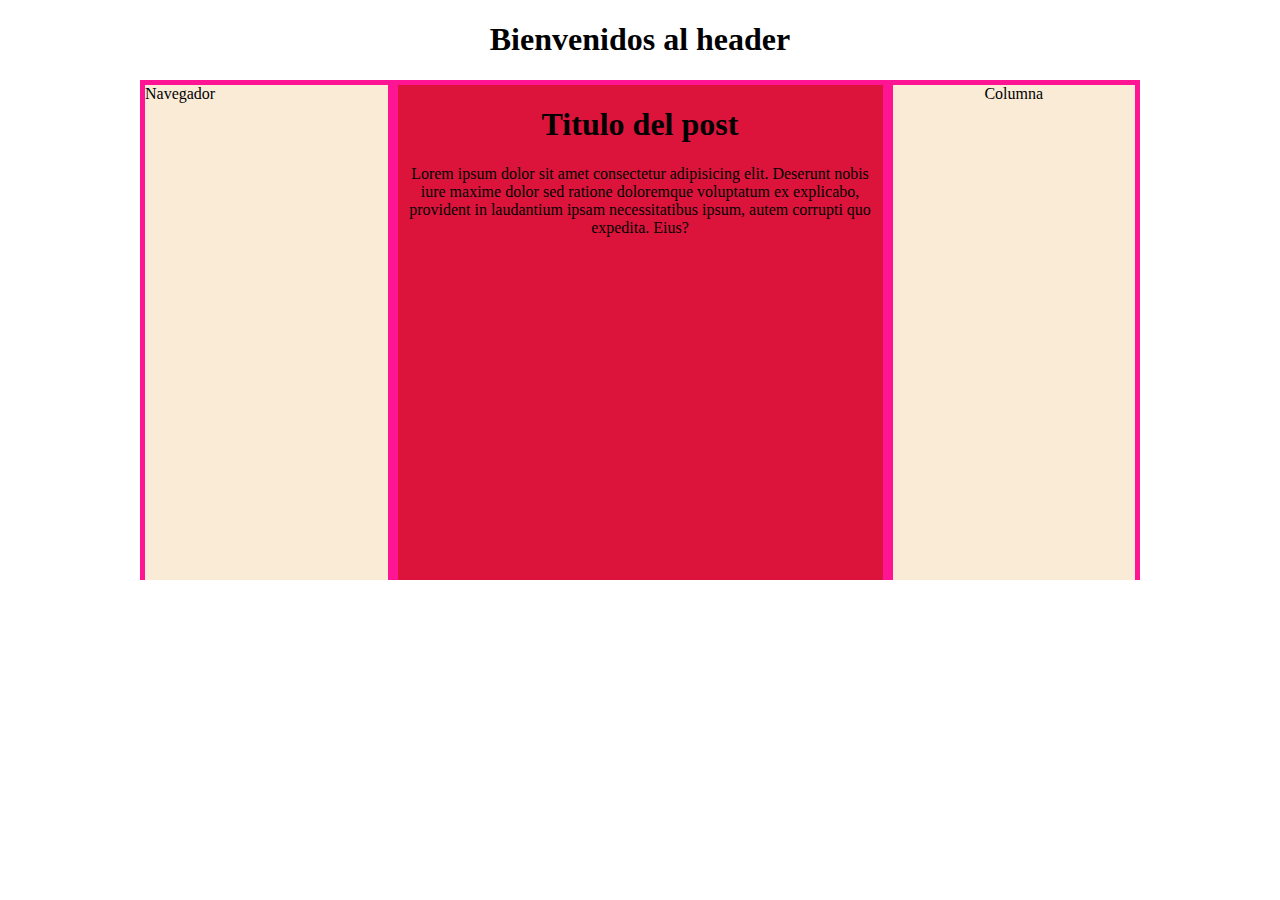
<file: TallerFlexBox/Jossi/Cuarto/index.html>
<!DOCTYPE html>
<html lang="en">
<head>
    <meta charset="UTF-8">
    <meta name="viewport" content="width=device-width, initial-scale=1.0">
    <title>Document</title>
    <link rel="stylesheet" href="estilos.css">
</head>
<body>

<h1 style="text-align: center;">Bienvenidos al header</h1>
<div class="container" >
    <div class="item-1">Navegador</div>
    <div class="item-2">
        <h1>
            Titulo del post
        </h1>


        <p>Lorem ipsum dolor sit amet consectetur adipisicing elit. Deserunt nobis iure maxime dolor sed ratione doloremque voluptatum ex explicabo, provident in laudantium ipsam necessitatibus ipsum, autem corrupti quo expedita. Eius?</p>
    </div>
    <div class="item-3">Columna</div>
</div>
</body>
</html>
</file>
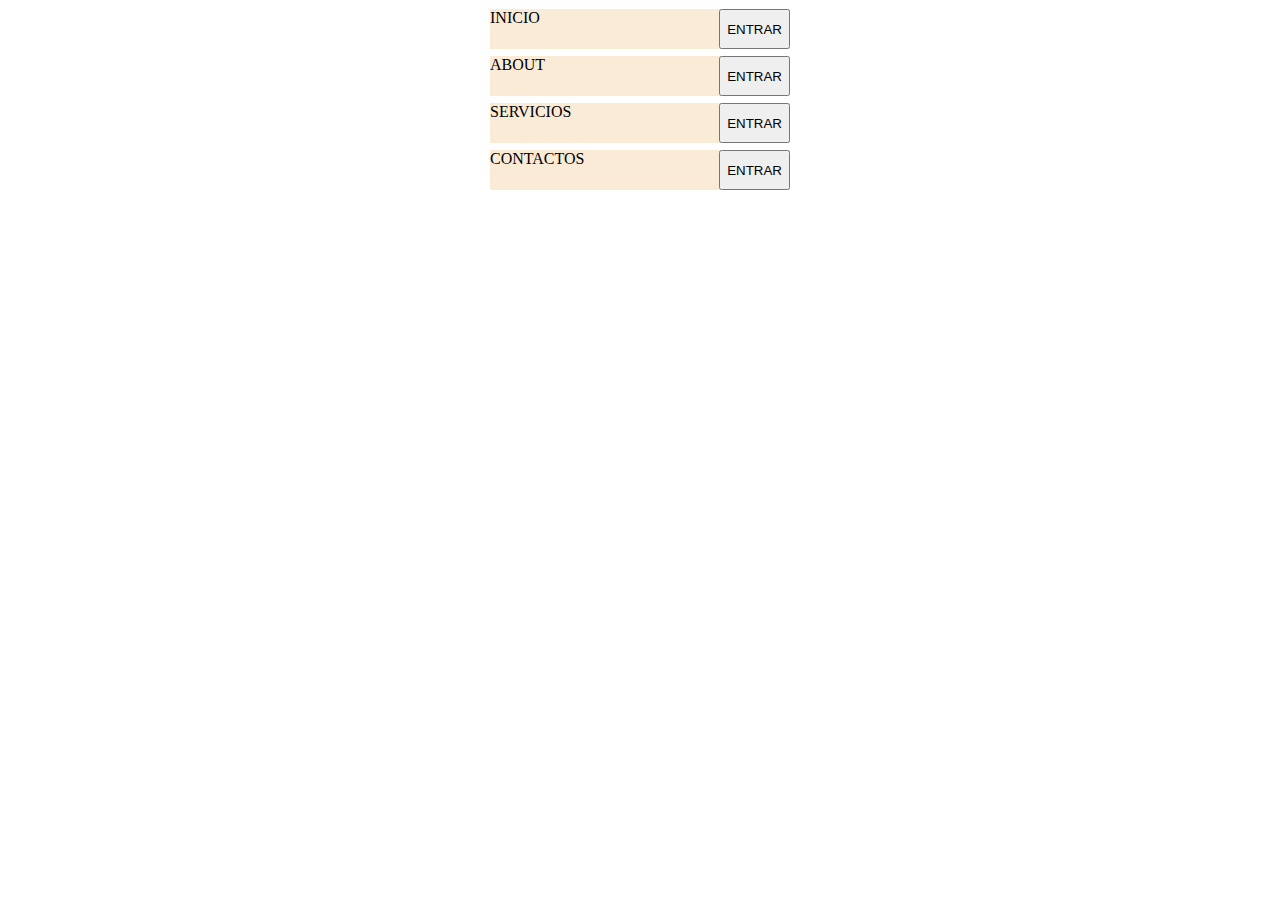
<file: TallerFlexBox/Jossi/Primero/index.html>
<!DOCTYPE html>
<html lang="en">
<head>
    <meta charset="UTF-8">
    <meta name="viewport" content="width=device-width, initial-scale=1.0">
    <title>FlexBlox</title>
<link rel="stylesheet" href="estilos.css">  
</head>
<body>
    
    <div class="container-1 " >
        <div class ="item-1" >INICIO
        </div>
      <button>ENTRAR</button>
      
    </div>
    <div class="container-2">
        <div class="item-1">ABOUT</div>
        <button>ENTRAR</button>
     </div>
     <div class="container-3">
        <div class="item-1">SERVICIOS</div>
        <button>ENTRAR</button>
    </div>
    <div class="container-4">
        <div class="item-1">CONTACTOS</div>
        <button >ENTRAR</button>

    </div>

</body>
</html>
</file>
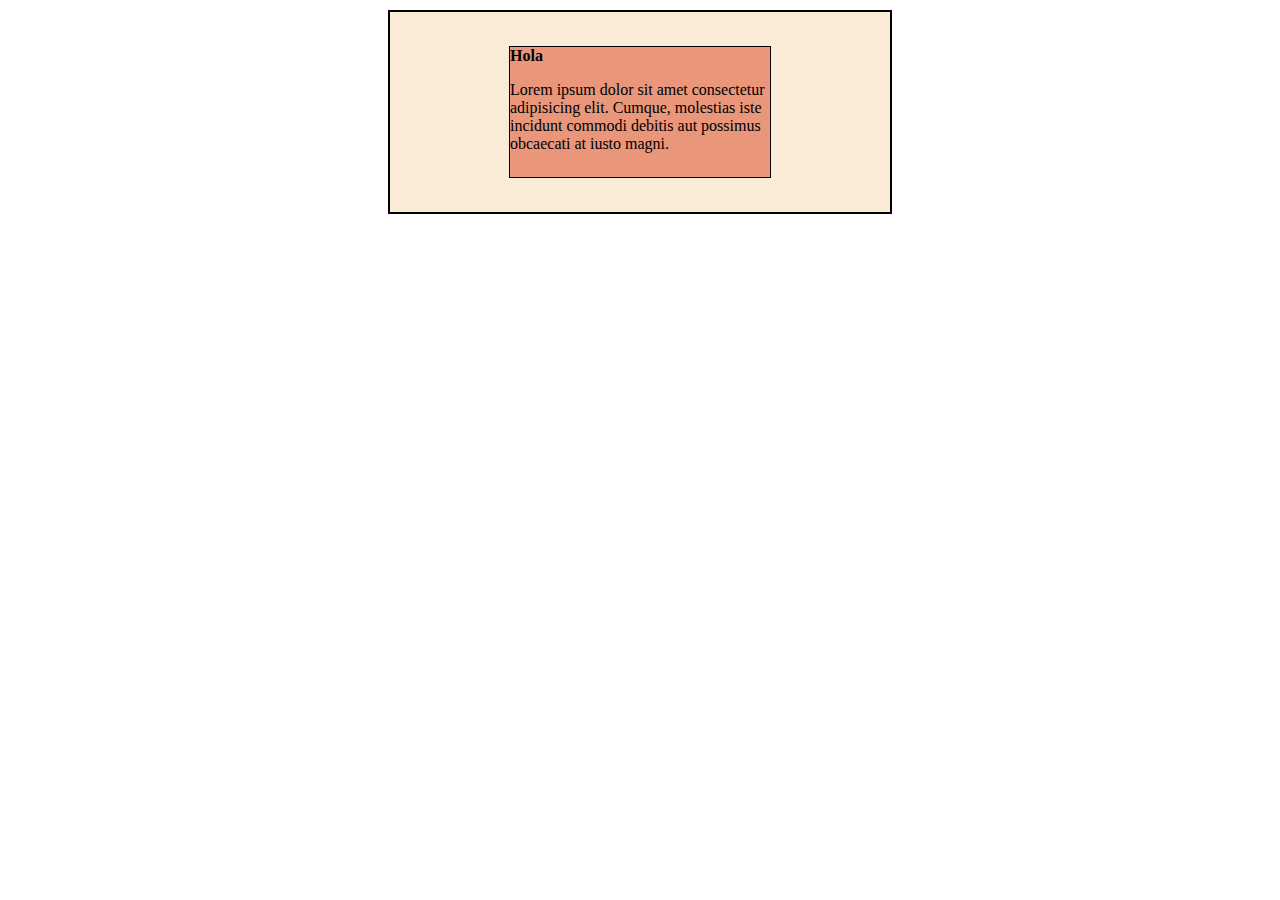
<file: TallerFlexBox/Jossi/Segundo/index.html>
<!DOCTYPE html>
<html lang="en">
<head>
    <meta charset="UTF-8">
    <meta name="viewport" content="width=device-width, initial-scale=1.0">
    <title>Document</title>
    <link rel="stylesheet" href="estilos.css">
</head>
<body>
   <div class="container">
    <div class ="item-1" >
               
          <b>Hola</b>
        <p >Lorem ipsum dolor sit amet consectetur adipisicing elit. Cumque, molestias iste incidunt commodi debitis aut possimus obcaecati at iusto magni.</p>
    </div>
   </div>
    
</body>
</html>
</file>
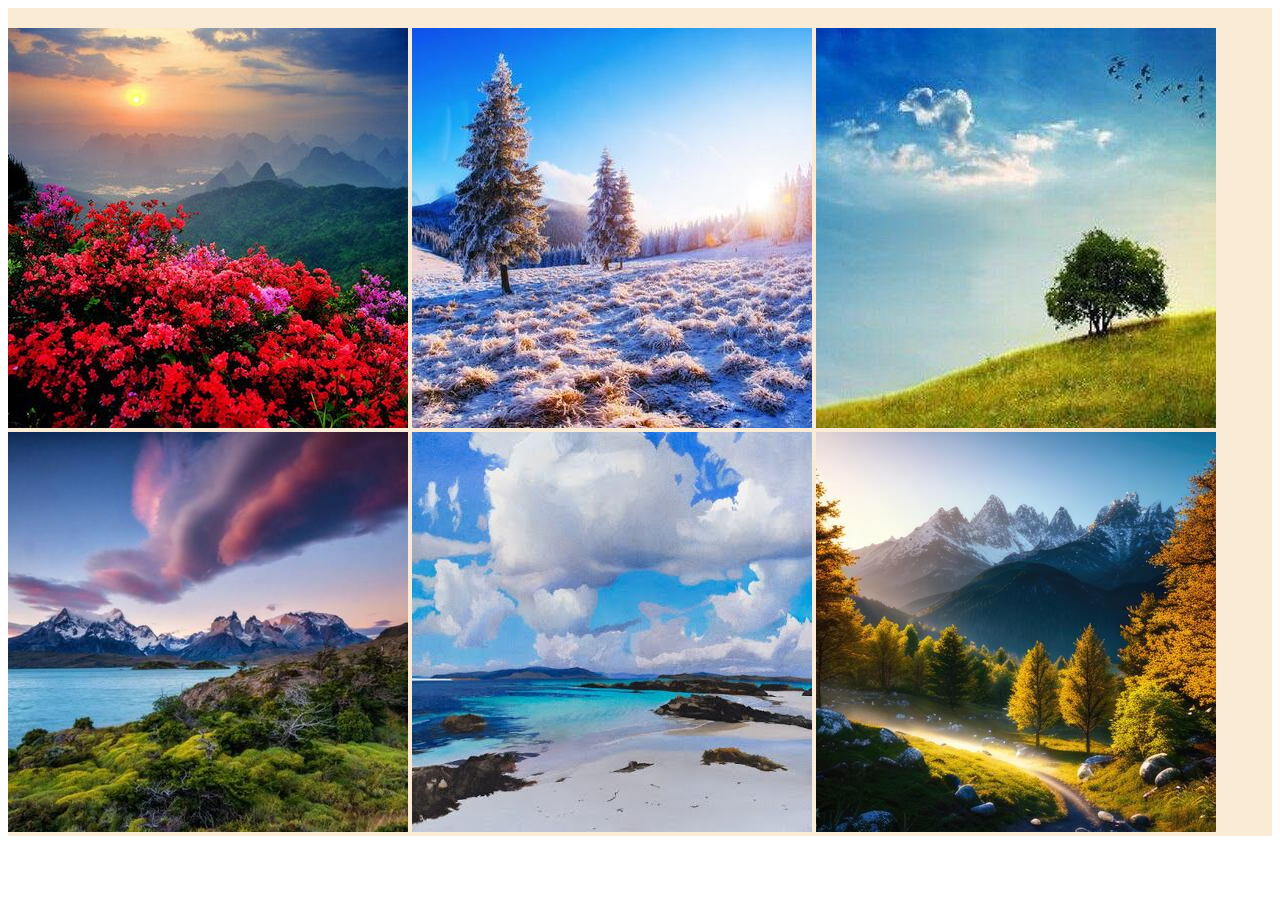
<file: TallerFlexBox/Jossi/Tercero/index.html>
<!DOCTYPE html>
<html lang="en">
<head>
    <meta charset="UTF-8">
    <meta name="viewport" content="width=device-width, initial-scale=1.0">
    <title>Document</title>
    <link rel="stylesheet" href="estilos.css">
</head>
<body>
     <div class="container">
        <img src="./Img/d71279acdfb9f6f2b1d587eb15fbf96e.jpg" alt="foto">
        <img src="./Img/segunda imagen.jpg" alt="foto">
        <img src="./Img/tercera.jpeg" alt="foto">
        <img src="./Img/cuarta.jpg" alt="foto">
        <img src="./Img/quinta.jpg" alt="foto">
        <img src="./Img/sexta.jpg" alt="foto">

     </div>
</body>
</html>
</file>
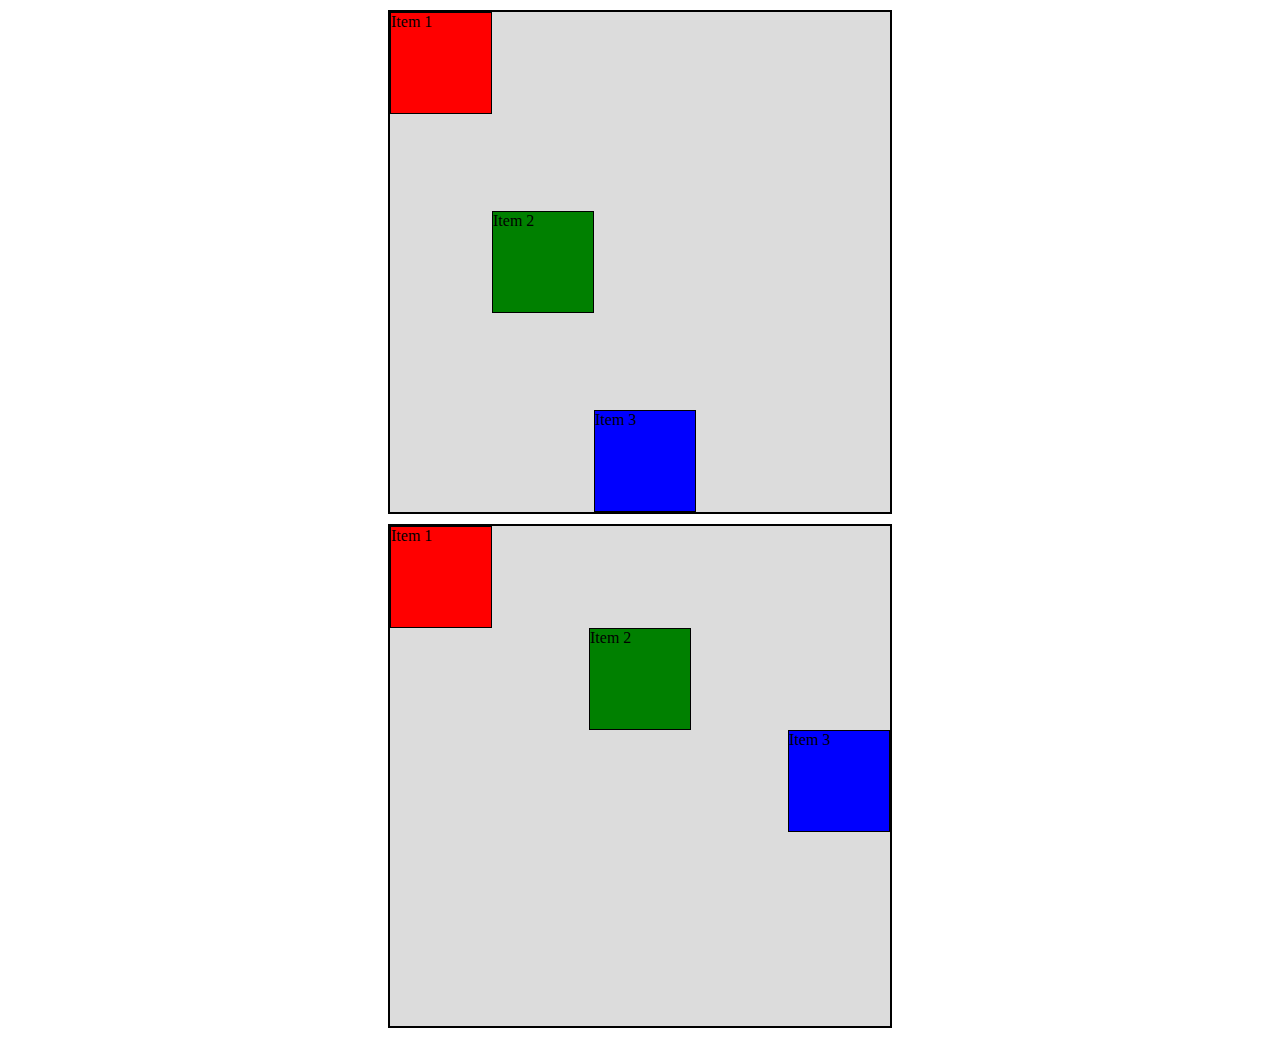
<file: FlexBox/idex.html>
<!DOCTYPE html>
<html lang="en">
<head>
    <meta charset="UTF-8">
    <meta name="viewport" content="width=device-width, initial-scale=1.0">
    <title>FlexBox</title>
    <link rel="stylesheet" href="estilos.css">
</head>
<body>
    <div class="container-1">
        <div class="item-1">Item 1</div>
        <div class="item-2">Item 2</div>
        <div class="item-3">Item 3</div>
      
    </div>
    <div class="container-2">
        <div class="item-1">Item 1</div>
        <div class="item-2">Item 2</div>
        <div class="item-3">Item 3</div>
      
    </div>
</body>
</html>
</file>
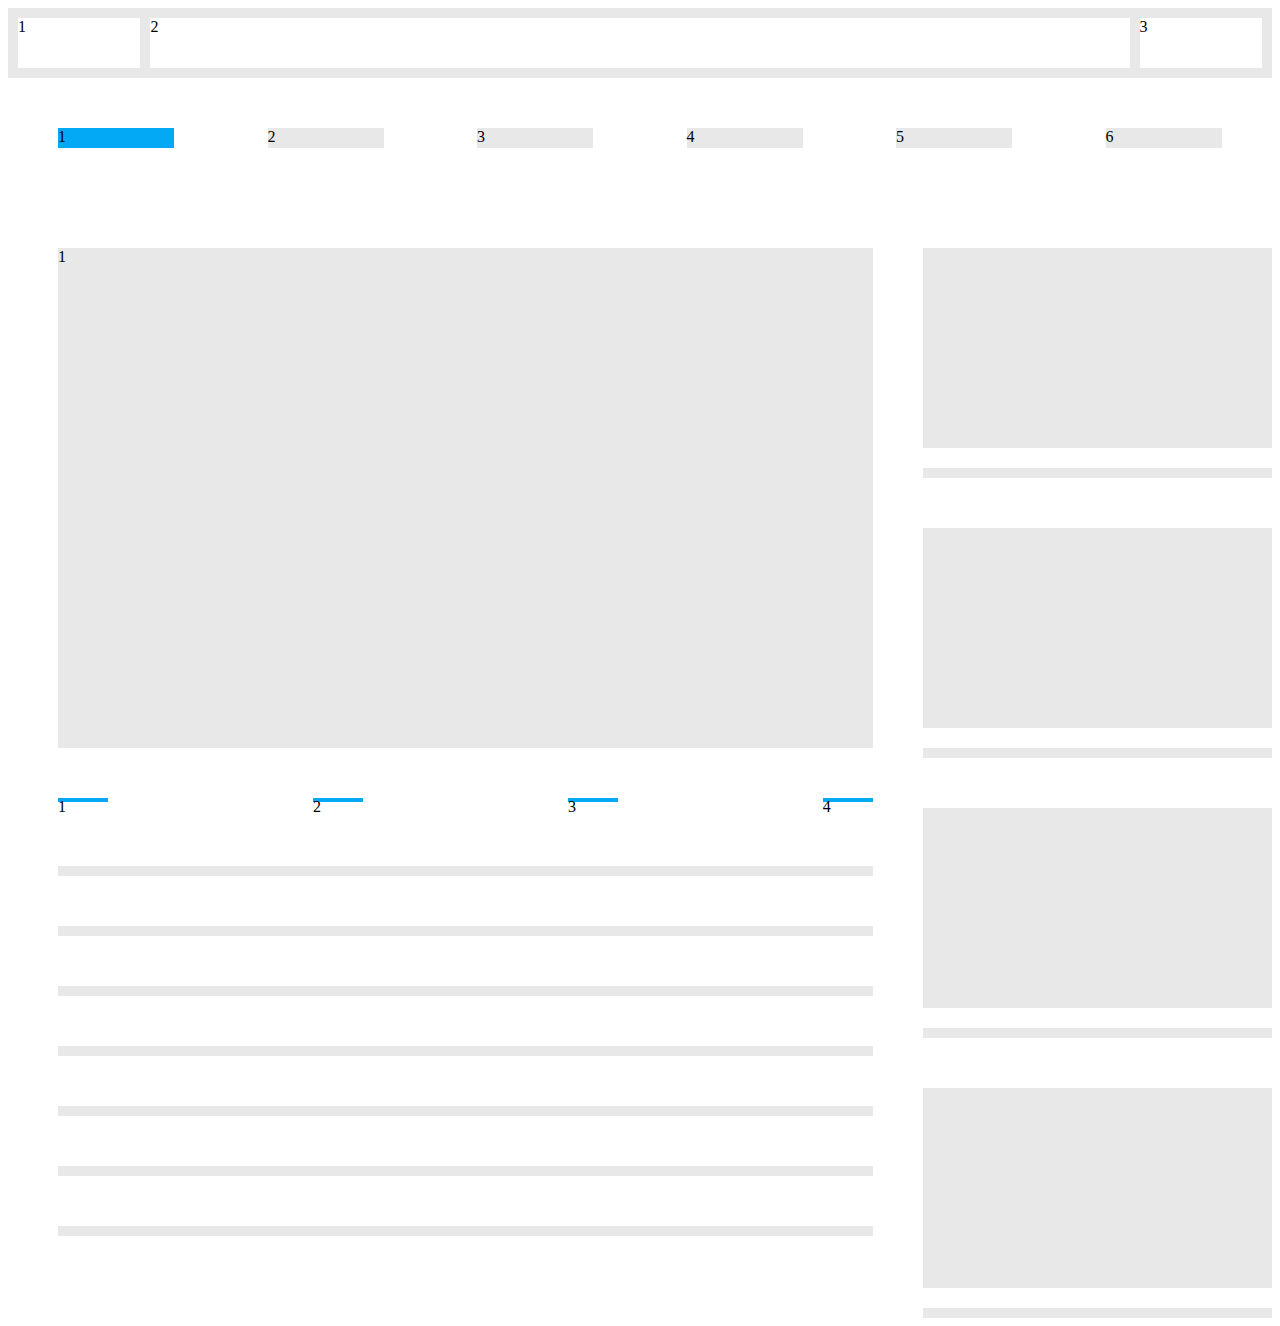
<file: Maquetacion/actividad3.html>
<!DOCTYPE html>
<html lang="en">
<head>
    <meta charset="UTF-8">
    <meta name="viewport" content="width=device-width, initial-scale=1.0">
    <title>ACTIVIDAD#3</title>
    <link rel="stylesheet" href="./actividad3.css">
</head>
<body>
    <div class="contenedor">
        <div class="fila1">
            <div class="caja1">1</div>
            <div class="caja2">2</div>
            <div class="caja3">3</div>
        </div>
        <div class="fila2">
            <div class="cajon1">
                <div class="c1">1</div>
                <div class="c2">2</div>
                <div class="c3">3</div>
                <div class="c4">4</div>
                <div class="c5">5</div>
                <div class="c6">6</div>
            </div>
            <div class="cajon2">
                <div class="columna1">
                    <div class="bloque1">1</div>
                    <div class="bloque2">
                        <div class="cuadro1">1</div>
                        <div class="cuadro2">2</div>
                        <div class="cuadro3">3</div>
                        <div class="cuadro4">4</div>
                    </div>
                    <div class="bloque3">
                        <div></div>
                        <div></div>
                        <div></div>
                        <div></div>
                        <div></div>
                        <div></div>
                        <div></div>
                    </div>
                </div>
                <div class="columna2">
                    <div class="cuadros"></div>
                    <div class="lineas"></div>
                    <div class="cuadros"></div>
                    <div class="lineas"></div>
                    <div class="cuadros"></div>
                    <div class="lineas"></div>
                    <div class="cuadros"></div>
                    <div class="lineas"></div>
                </div>
            </div>
        </div>
    </div>
    
</body>
</html>
</file>
<file: TallerFlexBox/Jossi/Cuarto/estilos.css>
.container{  

    justify-content : space-between;
    margin: 10px auto;
    width: 1000px;
    height: 500px;
    display:flex;
    background-color: deeppink;
 
}
.item-1{
    background-color: antiquewhite;
    flex-grow: 5;
    width: 250px;
height: 495px;
margin: 5px;
}
.item-2{
    background-color: crimson;
    text-align: center;
    flex-grow: 10;
    width: 500px;
height: 495px;
margin: 5px;
}

.item-3{
    background-color: antiquewhite;
    text-align: center;
    flex-grow: 5;
    width: 250px;
height: 495px;
margin: 5px;
}
</file>
<file: TallerFlexBox/Jossi/Primero/estilos.css>
.container-1,
.container-2,
.container-3,
.container-4{
    margin: 5px auto;
    background-color: antiquewhite;
    display: flex;
    border: 1px solid #ffffff;
    width: 300px;
    height: 40px;
    justify-content : space-between ;


}
</file>
<file: TallerFlexBox/Jossi/Segundo/estilos.css>
.container{
justify-content : center ;
margin: 10px auto;
width: 500px;
height: 200px;
border: 2px solid black;
background-color:antiquewhite;
display: flex;
align-items: center;
}
.container .item-1{
width: 260px;
height: 130px;
border: 1px solid black;
margin: 5px;
}
.item-1{
    background-color:darksalmon;
}
</file>
<file: TallerFlexBox/Jossi/Tercero/estilos.css>
.container{
    flex-direction: column;
    width: 100%;
    flex-wrap: wrap;
    justify-content: center;
    padding-top: 20px;
    background-color: antiquewhite;
}
.img{
    width: 450px;
    height: 220px;
    margin: 6px auto;
}
</file>
<file: FlexBox/estilos.css>
.container-1,
.container-2{
    margin: 10px auto;
    width: 500px;
    height: 500px;
    border: 2px solid black;
    background-color: gainsboro;
    /*activar flexbox*/
    display: flex;
    /* flex-direction: row; fila */
    /*justify-content: center; /*eje x*/
    /*align-items: flex-start; /*eje y*/
    /* flex-wrap: wrap; */ /*oranizar muchos elementos*/
    /*align-content: center; /*ubicar muchos elementos*/
    flex-flow: row wrap;

}
.container-2{
    display: flex;
    /* flex-direction: column; */ /*columna */
    /*justify-content: center; /*eje y*/
    /*align-items: flex-start; /*eje x*/
    /* flex-wrap: wrap; */ /*oranizar muchos elementos*/
    /*align-content: center; /*ubicar muchos elementos*/
    flex-flow: column wrap;

}
.container-1 .item-1,
.container-1 .item-2,
.container-1 .item-3,
.container-2 .item-1,
.container-2 .item-2,
.container-2 .item-3{
    width: 100px;
    height: 100px;
    border: 1px solid black;
}
.item-1{
    background-color: red;
    align-self: flex-start; /*para ubicar un items independientes*/
}
.item-2{
    background-color: green;
    order: 0; /*reorganiza los items*/
    align-self: center; /*para ubicar un items independientes*/
}
.item-3{
    background-color: blue;
    align-self: flex-end; /*para ubicar un items independientes*/
}
</file>
<file: Maquetacion/actividad3.css>
.contenedor{
    display: flex;
    flex-direction: column;
}
.fila1{
    display: flex;
    flex-direction: row;
    background-color: #e8e8e8;
    padding: 10px;
}
.fila1 .caja1{
    background-color: white;
    width: 10%;
    height: 50px;
    margin-right: 10px;
}
.fila1 .caja2{
    background-color: white;
    width: 80%;
    height: 50px;
    margin-right: 10px;
}
.fila1 .caja3{
    background-color: white;
    width: 10%;
    height: 50px;
}
.fila2{
    display: flex;
    flex-direction: column;
}
.fila2 .cajon1{
    display: flex;
    flex-direction: row;
    padding: 50px;
    justify-content: space-between;
}
.cajon1 div{
    width: 10%;
    height: 20px;
    background-color: #e8e8e8;
}
.cajon1 .c1{
    background-color: #03a9f4;
}
.cajon2{
    display: flex;
    flex-direction: row;
}
.cajon2 .columna1{
    display: flex;
    flex-direction: column;
    width: 70%;
    padding: 50px;
}
.cajon2 .columna1 .bloque1{
    width: 100%;
    height: 500px;
    background-color: #e8e8e8;
}
.cajon2 .columna1 .bloque2{
    justify-content: space-between;
    display: flex;
    flex-direction: row;
    margin-top: 50px;
}
.cajon2 .columna1 .bloque2 > div{
    height: 24%;
    width: 50px;
    background-color: #03a9f4;
}
.cajon2 .columna2{
    display: flex;
    flex-direction: column;
    width: 30%;
}
.cajon2 .columna1 .bloque3 div{
    background-color: #e8e8e8;
    height: 10px;
    width: 100%;
    margin-top: 50px;
}
.cajon2 .columna2 .cuadros{
    background-color: #e8e8e8;
    height: 200px;
    width: 100%;
    margin-top: 50px;
}
.cajon2 .columna2 .lineas{
    background-color: #e8e8e8;
    height: 10px;
    width: 100%;
    margin-top: 20px;
}
</file>
